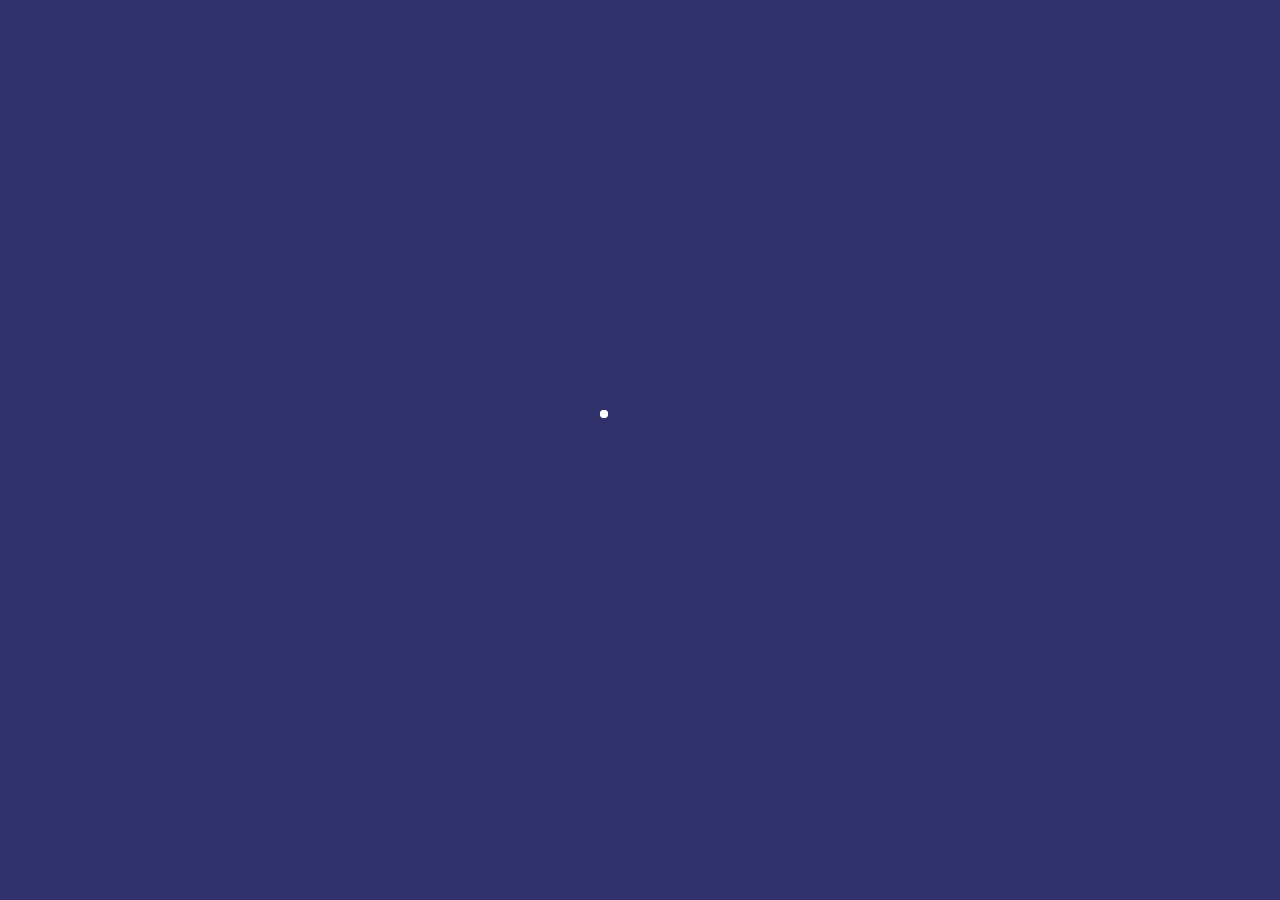
<file: index.html>
<!DOCTYPE html>
<html lang="en">
<head>
	<!-- Meta Tags -->
	<meta charset="UTF-8">
	<meta name="description" content="KM Online Works">
	<meta name="keywords" content="KM Online Works">
	<meta name="author" content="Kamran Mubarik">
	<meta name="viewport" content="width=device-width, initial-scale=1.0">
	<!-- CSS Links -->
	<link rel="stylesheet" href="https://pro.fontawesome.com/releases/v5.10.0/css/all.css" />
	<link rel="stylesheet" href="https://stackpath.bootstrapcdn.com/bootstrap/4.4.1/css/bootstrap.min.css">
	<link rel="stylesheet" href="css/style.css">

	<title>Home</title>
</head>
<body onload="preloader()">
	<div id="preloader">
		<div class="lds-ripple">
			<div></div>
			<div></div>
		</div>
	</div>
	<div class="container" id="wrapper">
		<div class="row">
			<div class="col-md-3" id="sidebar">
				<div class="logo">
					<img src="img/image2.png" alt="logo">
				</div>
				<ul class="nav flex-column">
					<li class="nav-item">						 
						<a class="nav-link active" href="index.html"><i class="fal fa-home-alt"></i> Home</a>
					</li>
					<li class="nav-item">						 
						<a class="nav-link" href="portfolio.html"><i class="fal fa-tasks"></i> Portfolio</a>
					</li>
					<li class="nav-item">
						<a class="nav-link" href="about.html"><i class="fal fa-info"></i> About</a>
					</li>
					<li class="nav-item">
						<a class="nav-link" href="contact.html"><i class="fal fa-address-card"></i> Contact</a>
					</li>
					<li class="nav-item">
						<a class="nav-link" href="download.html"><i class="fal fa-download"></i> Download</a>
					</li>
				</ul>
				<i class="far fa-ellipsis-v"></i>
				<div class="copyright">
					<p>&copy; 2021 | KM Online Works</p>
				</div>
			</div>
			<div class="col-md-9">
				<div id="main-area">
					<div class="header-section">
						<ul class="nav justify-content-center">
							<li class="nav-item">						 
								<a class="nav-link active" href="category.html">Category 1</a>
							</li>
							<li class="nav-item">
								<a class="nav-link" href="category.html">Category 2</a>
							</li>
							<li class="nav-item">
								<a class="nav-link" href="category.html">Category 3</a>
							</li>
							<li class="nav-item dropdown">
						        <a class="nav-link dropdown-toggle" href="#" id="navbarDropdown" role="button" data-toggle="dropdown" aria-haspopup="true" aria-expanded="false">
						        Dropdown
						        </a>
						        <div class="dropdown-menu" aria-labelledby="navbarDropdown">
						        	<a class="dropdown-item" href="#">Action</a>
						        	<a class="dropdown-item" href="#">Another action</a>
						        	<div class="dropdown-divider"></div>
						        	<a class="dropdown-item" href="#">Something else here</a>
						        </div>
						    </li>
						</ul>
						<div class="input-group col-md-6 offset-md-3 search-box">				        
					        <input type="text" class="form-control" id="search" placeholder="Search" required autocomplete="off">
					        <div class="input-group-prepend">
					        	<i class="fal fa-search" id="searchPrepend"></i>
					        </div>
					        <div class="invalid-tooltip">Please choose a unique and valid username.</div>
					    </div>
					</div> <!--Header Section End -->
					<div class="content-section">
						<div class="section-heading">
							<h2 class="display-4">Latest Videos <i class="fal fa-play small"></i></h2>
							<a href="videos.html"><i class="fal fa-list"></i> All</a>
						</div>						
						<div class="row">
							<div class="col-md-4">
								<div class="card" style="width: 100%;">
									<a href="single.html">
										<img class="card-img-top" src="img/background.jpg" alt="Card image cap">
									</a>
									<div class="card-body">
										<p class="card-text text-truncate">Some quick example text to build on the card title.</p>
								  	</div>
								</div>
							</div>
							<div class="col-md-4">
								<div class="card" style="width: 100%;">
									<a href="single.html">
										<img class="card-img-top" src="img/background.jpg" alt="Card image cap">
									</a>
									<div class="card-body">
										<p class="card-text text-truncate">Some quick example text to build on the card title.</p>
								  	</div>
								</div>
							</div>
							<div class="col-md-4">
								<div class="card" style="width: 100%;">
									<a href="single.html">
										<img class="card-img-top" src="img/background.jpg" alt="Card image cap">
									</a>
									<div class="card-body">
										<p class="card-text text-truncate">Some quick example text to build on the card title.</p>
								  	</div>
								</div>
							</div>
						</div>
					</div> <!-- Content Section End -->
					<div class="footer">
						<div class="row">													
							<div class="col-lg-4 col-md-12 order-lg-2"></div>
							<div class="col-lg-8 col-md-12 order-lg-1 social-links">
								<div class="social-links">
									<a href="https://kmonlineworks.blogspot.com">
										<i class="fas fa-globe"></i> Website
									</a>
									<a href="mailto:kmonlineworks@gmail.com">
										<i class="fal fa-envelope"></i> Email
									</a>
									<a href="https://web.facebook.com/kmonlineworks">
										<i class="fab fa-facebook"></i> Facebook
									</a>
								</div>								
							</div>	
						</div>
					</div>
				</div>
			</div>
		</div>
	</div>	

	<!-- JS Script Files -->
	<script src="https://ajax.googleapis.com/ajax/libs/jquery/3.5.1/jquery.min.js"></script>
	<script src="https://cdnjs.cloudflare.com/ajax/libs/popper.js/1.12.9/umd/popper.min.js" integrity="sha384-ApNbgh9B+Y1QKtv3Rn7W3mgPxhU9K/ScQsAP7hUibX39j7fakFPskvXusvfa0b4Q" crossorigin="anonymous"></script>
	<script src="https://stackpath.bootstrapcdn.com/bootstrap/4.4.1/js/bootstrap.min.js" integrity="sha384-wfSDF2E50Y2D1uUdj0O3uMBJnjuUD4Ih7YwaYd1iqfktj0Uod8GCExl3Og8ifwB6" crossorigin="anonymous"></script>
	<script type="text/javascript" src="js/custom-function.js"></script>
</body>
</html>
</file>
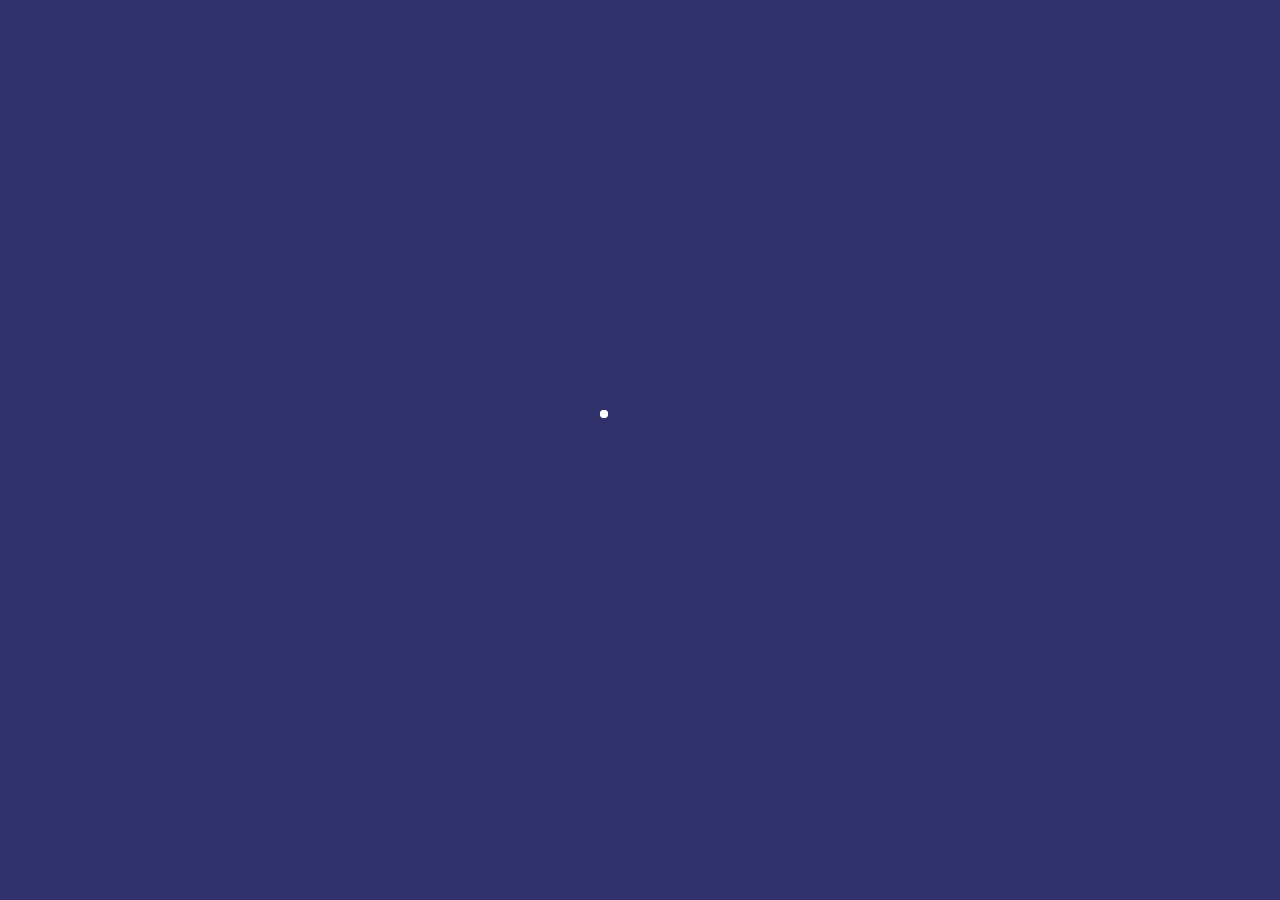
<file: about.html>
<!DOCTYPE html>
<html lang="en">
<head>
	<!-- Meta Tags -->
	<meta charset="UTF-8">
	<meta name="description" content="KM Online Works">
	<meta name="keywords" content="KM Online Works">
	<meta name="author" content="Kamran Mubarik">
	<meta name="viewport" content="width=device-width, initial-scale=1.0">
	<!-- CSS Links -->
	<link rel="stylesheet" href="https://pro.fontawesome.com/releases/v5.10.0/css/all.css" />
	<link rel="stylesheet" href="https://stackpath.bootstrapcdn.com/bootstrap/4.4.1/css/bootstrap.min.css">
	<link rel="stylesheet" href="css/style.css">

	<title>About</title>
</head>
<body onload="preloader()">
	<div id="preloader">
		<div class="lds-ripple">
			<div></div>
			<div></div>
		</div>
	</div>
	<div class="container" id="wrapper">
		<div class="row">
			<div class="col-md-3" id="sidebar">
				<div class="logo">
					<img src="img/image2.png" alt="logo">
				</div>
				<ul class="nav flex-column">
					<li class="nav-item">						 
						<a class="nav-link" href="index.html"><i class="fal fa-home-alt"></i> Home</a>
					</li>
					<li class="nav-item">						 
						<a class="nav-link" href="portfolio.html"><i class="fal fa-tasks"></i> Portfolio</a>
					</li>
					<li class="nav-item">
						<a class="nav-link active" href="about.html"><i class="fal fa-info"></i> About</a>
					</li>
					<li class="nav-item">
						<a class="nav-link" href="contact.html"><i class="fal fa-address-card"></i> Contact</a>
					</li>
					<li class="nav-item">
						<a class="nav-link" href="download.html"><i class="fal fa-download"></i> Download</a>
					</li>
				</ul>
				<i class="far fa-ellipsis-v"></i>
				<div class="copyright">
					<p>&copy; 2021 | KM Online Works</p>
				</div>
			</div>
			<div class="col-md-9">
				<div id="main-area">
					<div class="header-section">
						<ul class="nav justify-content-center">
							<li class="nav-item">						 
								<a class="nav-link active" href="category.html">Category 1</a>
							</li>
							<li class="nav-item">
								<a class="nav-link" href="category.html">Category 2</a>
							</li>
							<li class="nav-item">
								<a class="nav-link" href="category.html">Category 3</a>
							</li>
							<li class="nav-item dropdown">
						        <a class="nav-link dropdown-toggle" href="#" id="navbarDropdown" role="button" data-toggle="dropdown" aria-haspopup="true" aria-expanded="false">
						        Dropdown
						        </a>
						        <div class="dropdown-menu" aria-labelledby="navbarDropdown">
						        	<a class="dropdown-item" href="#">Action</a>
						        	<a class="dropdown-item" href="#">Another action</a>
						        	<div class="dropdown-divider"></div>
						        	<a class="dropdown-item" href="#">Something else here</a>
						        </div>
						    </li>
						</ul>
					</div> <!--Header Section End -->
					<div class="content-section about">						
						<div class="row">
							<div class="col-lg-10 col-md-12 offset-lg-1">
								<div class="card">
								  <div class="card-body">
								    <h5 class="card-title">Introduction</h5>
								    <p class="card-text">
								    	Chữ =))
								    </p>
								    <p>	
								    	Lorem ipsum, dolor sit amet consectetur adipisicing, elit. Totam, eveniet nostrum deserunt reprehenderit in voluptates accusamus, obcaecati quam, expedita, odio sequi laborum dolores officia consequatur!
								    </p>
								    <p>	
								    	Lorem ipsum dolor sit amet consectetur adipisicing elit. Dolor, eligendi eius perferendis sit. Eum, hic.
								    </p>
								    <p>	
								    	Lorem ipsum dolor sit amet, consectetur adipisicing, elit. Temporibus, necessitatibus recusandae et, doloremque architecto dolorum vitae laborum cupiditate atque commodi.
								    </p>
								  </div>
								</div>
							</div>					
						</div>
					</div> <!-- Content Section End -->
					<div class="footer">
						<div class="row">													
							<div class="col-lg-4 col-md-12 order-lg-2"></div>
							<div class="col-lg-8 col-md-12 order-lg-1 social-links">
								<div class="social-links">
									<a href="https://kmonlineworks.blogspot.com">
										<i class="fas fa-globe"></i> Website
									</a>
									<a href="mailto:kmonlineworks@gmail.com">
										<i class="fal fa-envelope"></i> Email
									</a>
									<a href="https://web.facebook.com/kmonlineworks">
										<i class="fab fa-facebook"></i> Facebook
									</a>
								</div>								
							</div>	
						</div>
					</div>
				</div>
			</div>
		</div>
	</div>

	<!-- JS Script Files -->
	<script src="https://ajax.googleapis.com/ajax/libs/jquery/3.5.1/jquery.min.js"></script>
	<script src="https://cdnjs.cloudflare.com/ajax/libs/popper.js/1.12.9/umd/popper.min.js" integrity="sha384-ApNbgh9B+Y1QKtv3Rn7W3mgPxhU9K/ScQsAP7hUibX39j7fakFPskvXusvfa0b4Q" crossorigin="anonymous"></script>
	<script src="https://stackpath.bootstrapcdn.com/bootstrap/4.4.1/js/bootstrap.min.js" integrity="sha384-wfSDF2E50Y2D1uUdj0O3uMBJnjuUD4Ih7YwaYd1iqfktj0Uod8GCExl3Og8ifwB6" crossorigin="anonymous"></script>
	<script type="text/javascript" src="js/custom-function.js"></script>
</body>
</html>
</file>
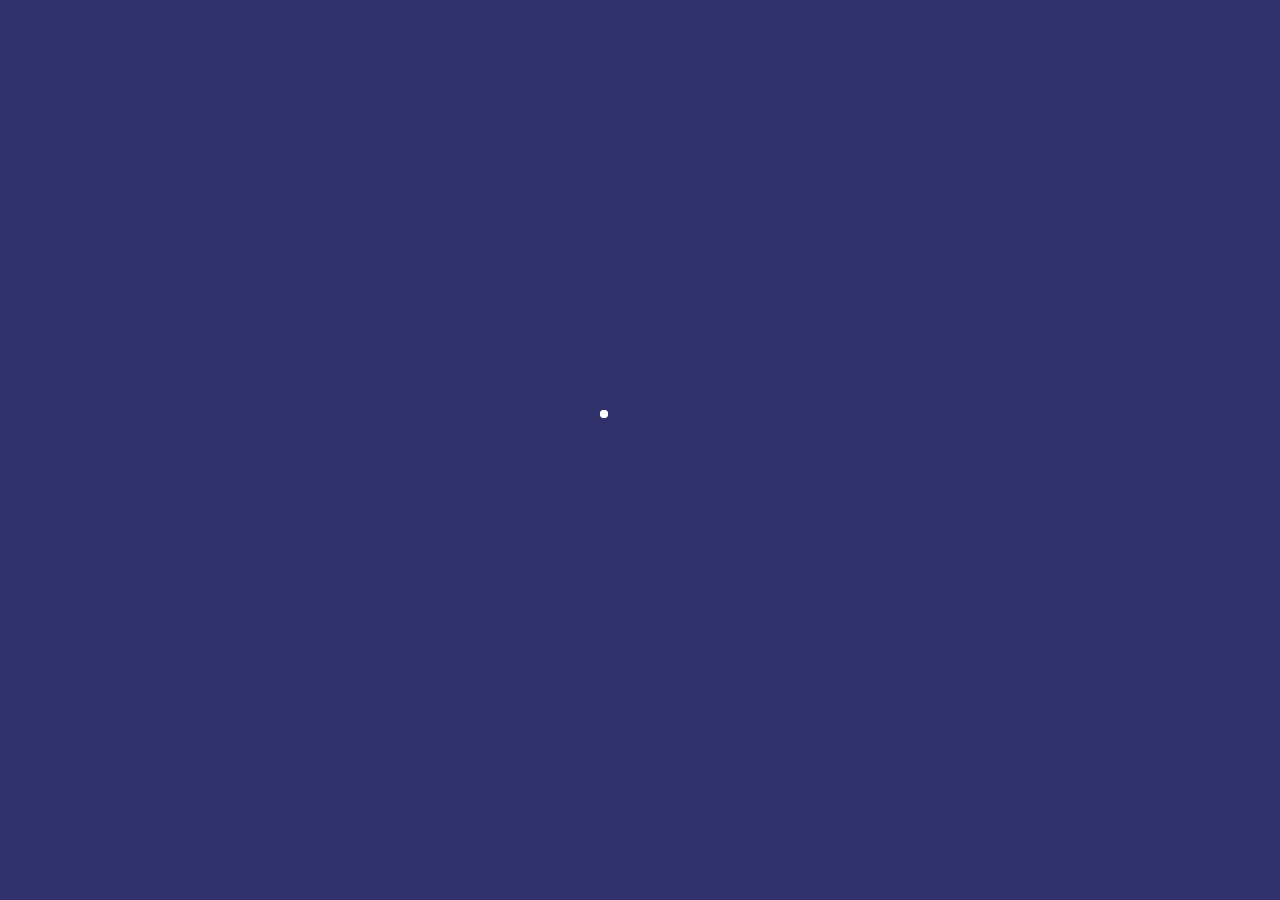
<file: all-works.html>
<!DOCTYPE html>
<html lang="en">
<head>
	<!-- Meta Tags -->
	<meta charset="UTF-8">
	<meta name="description" content="KM Online Works">
	<meta name="keywords" content="KM Online Works">
	<meta name="author" content="Kamran Mubarik">
	<meta name="viewport" content="width=device-width, initial-scale=1.0">
	<!-- CSS Links -->
	<link rel="stylesheet" href="https://pro.fontawesome.com/releases/v5.10.0/css/all.css" />
	<link rel="stylesheet" href="https://stackpath.bootstrapcdn.com/bootstrap/4.4.1/css/bootstrap.min.css">
	<link rel="stylesheet" href="css/style.css">

	<title>Category</title>
</head>
<body onload="preloader()">
	<div id="preloader">
		<div class="lds-ripple">
			<div></div>
			<div></div>
		</div>
	</div>
	<div class="container" id="wrapper">
		<div class="row">
			<div class="col-md-3" id="sidebar">
				<div class="logo">
					<img src="img/image2.png" alt="logo">
				</div>
				<ul class="nav flex-column">
					<li class="nav-item">						 
						<a class="nav-link" href="index.html"><i class="fal fa-home-alt"></i> Home</a>
					</li>
					<li class="nav-item">						 
						<a class="nav-link" href="portfolio.html"><i class="fal fa-tasks"></i> Portfolio</a>
					</li>
					<li class="nav-item">
						<a class="nav-link" href="about.html"><i class="fal fa-info"></i> About</a>
					</li>
					<li class="nav-item">
						<a class="nav-link" href="contact.html"><i class="fal fa-address-card"></i> Contact</a>
					</li>
					<li class="nav-item">
						<a class="nav-link" href="download.html"><i class="fal fa-download"></i> Download</a>
					</li>
				</ul>
				<i class="far fa-ellipsis-v"></i>
				<div class="copyright">
					<p>&copy; 2021 | KM Online Works</p>
				</div>
			</div>
			<div class="col-md-9">
				<div id="main-area">
					<div class="header-section category row">
						<ul class="nav justify-content-center col-lg-9 col-md-12 order-lg-2">
							<li class="nav-item">						 
								<a class="nav-link active" href="category.html">Category 1</a>
							</li>
							<li class="nav-item">
								<a class="nav-link" href="category.html">Category 2</a>
							</li>
							<li class="nav-item">
								<a class="nav-link" href="category.html">Category 3</a>
							</li>
							<li class="nav-item dropdown">
						        <a class="nav-link dropdown-toggle" href="#" id="navbarDropdown" role="button" data-toggle="dropdown" aria-haspopup="true" aria-expanded="false">
						        Dropdown
						        </a>
						        <div class="dropdown-menu" aria-labelledby="navbarDropdown">
						        	<a class="dropdown-item" href="#">Action</a>
						        	<a class="dropdown-item" href="#">Another action</a>
						        	<div class="dropdown-divider"></div>
						        	<a class="dropdown-item" href="#">Something else here</a>
						        </div>
						    </li>
						</ul>
						<div class="category-heading col-lg-3 col-md-12 order-lg-1">
							<h2 class="display-4">All Works <i class="fal fa-tasks small"></i></h2>
						</div>
					</div> <!--Header Section End -->
					<div class="content-section">												
						<div class="row">
							<div class="col-md-4">
								<div class="card" style="width: 100%;">
									<img class="card-img-top" src="img/background.jpg" alt="Card image cap">
									<div class="card-body">
										<p class="card-text text-truncate">Some quick example text to build on the card title.</p>
								  	</div>
								</div>
							</div>
							<div class="col-md-4">
								<div class="card" style="width: 100%;">
									<img class="card-img-top" src="img/background.jpg" alt="Card image cap">
									<div class="card-body">
										<p class="card-text text-truncate">Some quick example text to build on the card title.</p>
								  	</div>
								</div>
							</div>
							<div class="col-md-4">
								<div class="card" style="width: 100%;">
									<img class="card-img-top" src="img/background.jpg" alt="Card image cap">
									<div class="card-body">
										<p class="card-text text-truncate">Some quick example text to build on the card title.</p>
								  	</div>
								</div>
							</div>
							<div class="col-md-4">
								<div class="card" style="width: 100%;">
									<img class="card-img-top" src="img/background.jpg" alt="Card image cap">
									<div class="card-body">
										<p class="card-text text-truncate">Some quick example text to build on the card title.</p>
								  	</div>
								</div>
							</div>
							<div class="col-md-4">
								<div class="card" style="width: 100%;">
									<img class="card-img-top" src="img/background.jpg" alt="Card image cap">
									<div class="card-body">
										<p class="card-text text-truncate">Some quick example text to build on the card title.</p>
								  	</div>
								</div>
							</div>
							<div class="col-md-4">
								<div class="card" style="width: 100%;">
									<img class="card-img-top" src="img/background.jpg" alt="Card image cap">
									<div class="card-body">
										<p class="card-text text-truncate">Some quick example text to build on the card title.</p>
								  	</div>
								</div>
							</div>
						</div>
					</div> <!-- Content Section End -->
					<div class="footer">
						<div class="row">													
							<div class="col-lg-4 col-md-12 order-lg-2">
								<div class="pagination">
									<ul>
										<li><a href="">Prev</a></li>
										<li><a class="active" href="">1</a></li>
										<li><a href="">2</a></li>
										<li><a href="">Next</a></li>
									</ul>
								</div>
							</div>
							<div class="col-lg-8 col-md-12 order-lg-1 social-links">
								<div class="social-links">
									<a href="https://kmonlineworks.blogspot.com">
										<i class="fas fa-globe"></i> Website
									</a>
									<a href="mailto:kmonlineworks@gmail.com">
										<i class="fal fa-envelope"></i> Email
									</a>
									<a href="https://web.facebook.com/kmonlineworks">
										<i class="fab fa-facebook"></i> Facebook
									</a>
								</div>								
							</div>
						</div>
					</div>
				</div>
			</div>
		</div>
	</div>

	<!-- JS Script Files -->
	<script src="https://ajax.googleapis.com/ajax/libs/jquery/3.5.1/jquery.min.js"></script>
	<script src="https://cdnjs.cloudflare.com/ajax/libs/popper.js/1.12.9/umd/popper.min.js" integrity="sha384-ApNbgh9B+Y1QKtv3Rn7W3mgPxhU9K/ScQsAP7hUibX39j7fakFPskvXusvfa0b4Q" crossorigin="anonymous"></script>
	<script src="https://stackpath.bootstrapcdn.com/bootstrap/4.4.1/js/bootstrap.min.js" integrity="sha384-wfSDF2E50Y2D1uUdj0O3uMBJnjuUD4Ih7YwaYd1iqfktj0Uod8GCExl3Og8ifwB6" crossorigin="anonymous"></script>
	<script type="text/javascript" src="js/custom-function.js"></script>
</body>
</html>
</file>
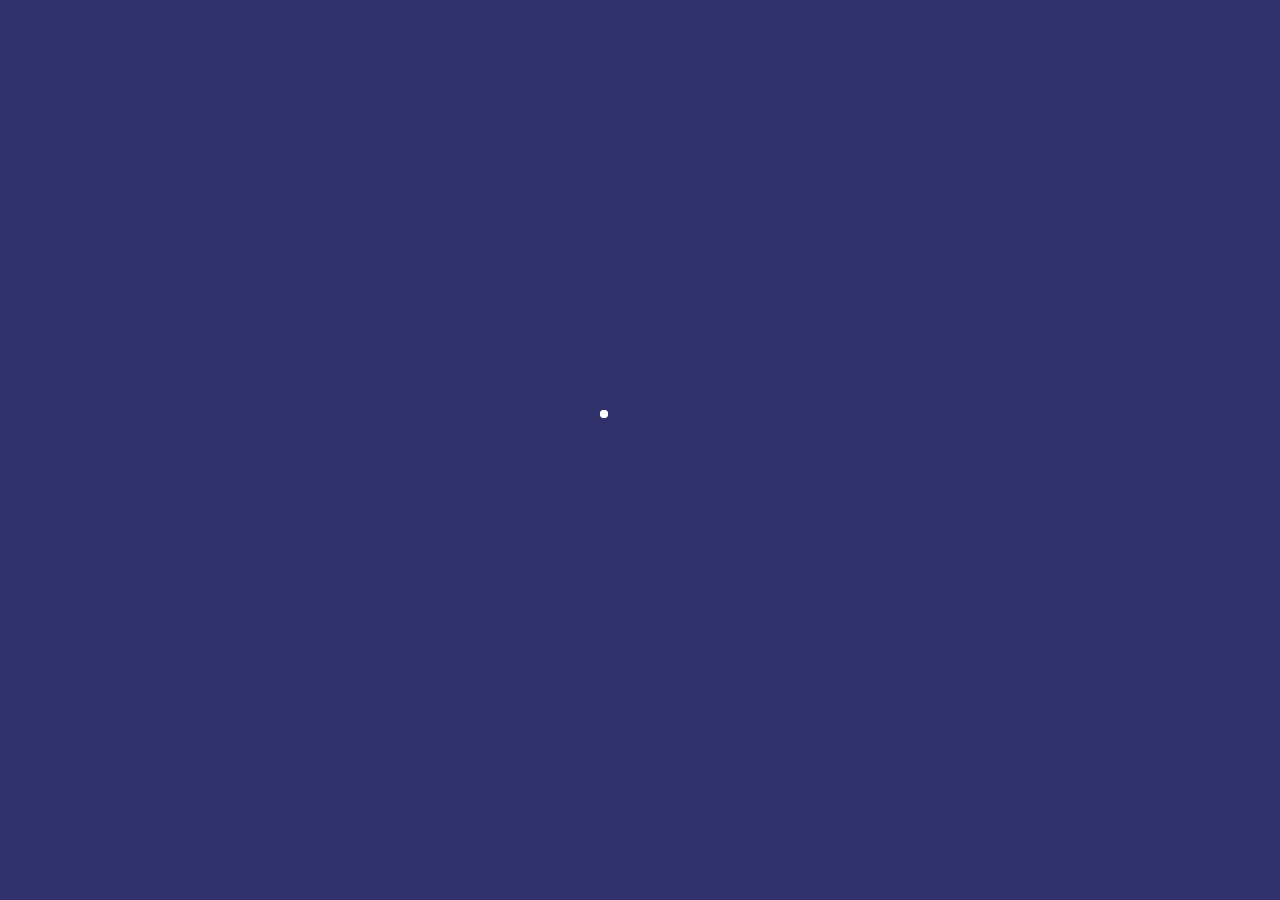
<file: category.html>
<!DOCTYPE html>
<html lang="en">
<head>
	<!-- Meta Tags -->
	<meta charset="UTF-8">
	<meta name="description" content="KM Tutorial, Free Online Tutorial">
	<meta name="keywords" content="HTML, CSS, JavaScript, PHP, MYSQL, Bootstrap">
	<meta name="author" content="Kamran Mubarik">
	<meta name="viewport" content="width=device-width, initial-scale=1.0">
	<!-- CSS Links -->
	<link rel="stylesheet" href="https://pro.fontawesome.com/releases/v5.10.0/css/all.css" />
	<link rel="stylesheet" href="https://stackpath.bootstrapcdn.com/bootstrap/4.4.1/css/bootstrap.min.css">
	<link rel="stylesheet" href="css/style.css">

	<title>Category</title>
</head>
<body onload="preloader()">
	<div id="preloader">
		<div class="lds-ripple">
			<div></div>
			<div></div>
		</div>
	</div>
	<div class="container" id="wrapper">
		<div class="row">
			<div class="col-md-3" id="sidebar">
				<div class="logo">
					<img src="img/image2.png" alt="logo">
				</div>
				<ul class="nav flex-column">
					<li class="nav-item">						 
						<a class="nav-link active" href="index.html"><i class="fal fa-home-alt"></i> Home</a>
					</li>
					<li class="nav-item">						 
						<a class="nav-link" href="portfolio.html"><i class="fal fa-tasks"></i> Portfolio</a>
					</li>
					<li class="nav-item">
						<a class="nav-link" href="about.html"><i class="fal fa-info"></i> About</a>
					</li>
					<li class="nav-item">
						<a class="nav-link" href="contact.html"><i class="fal fa-address-card"></i> Contact</a>
					</li>
					<li class="nav-item">
						<a class="nav-link" href="download.html"><i class="fal fa-download"></i> Download</a>
					</li>
				</ul>
				<i class="far fa-ellipsis-v"></i>
				<div class="copyright">
					<p>&copy; 2021 | KM Online Works</p>
				</div>
			</div>
			<div class="col-md-9">
				<div id="main-area">
					<div class="header-section category row">						
						<ul class="nav justify-content-center col-lg-9 col-md-12 order-lg-2">
							<li class="nav-item">						 
								<a class="nav-link active" href="category.html">Category 1</a>
							</li>
							<li class="nav-item">
								<a class="nav-link" href="category.html">Category 2</a>
							</li>
							<li class="nav-item">
								<a class="nav-link" href="category.html">Category 3</a>
							</li>
							<li class="nav-item dropdown">
						        <a class="nav-link dropdown-toggle" href="#" id="navbarDropdown" role="button" data-toggle="dropdown" aria-haspopup="true" aria-expanded="false">
						        Dropdown
						        </a>
						        <div class="dropdown-menu" aria-labelledby="navbarDropdown">
						        	<a class="dropdown-item" href="#">Action</a>
						        	<a class="dropdown-item" href="#">Another action</a>
						        	<div class="dropdown-divider"></div>
						        	<a class="dropdown-item" href="#">Something else here</a>
						        </div>
						    </li>
						</ul>
						<div class="category-heading col-lg-3 col-md-12 order-lg-1">
							<h2 class="display-4">Category <i class="fal fa-tag small"></i></h2>
						</div>
					</div> <!--Header Section End -->
					<div class="content-section">												
						<div class="row">
							<div class="col-md-4">
								<div class="card" style="width: 100%;">
									<img class="card-img-top" src="img/background.jpg" alt="Card image cap">
									<div class="card-body">
										<p class="card-text text-truncate">Some quick example text to build on the card title.</p>
								  	</div>
								</div>
							</div>
							<div class="col-md-4">
								<div class="card" style="width: 100%;">
									<img class="card-img-top" src="img/background.jpg" alt="Card image cap">
									<div class="card-body">
										<p class="card-text text-truncate">Some quick example text to build on the card title.</p>
								  	</div>
								</div>
							</div>
							<div class="col-md-4">
								<div class="card" style="width: 100%;">
									<img class="card-img-top" src="img/background.jpg" alt="Card image cap">
									<div class="card-body">
										<p class="card-text text-truncate">Some quick example text to build on the card title.</p>
								  	</div>
								</div>
							</div>
							<div class="col-md-4">
								<div class="card" style="width: 100%;">
									<img class="card-img-top" src="img/background.jpg" alt="Card image cap">
									<div class="card-body">
										<p class="card-text text-truncate">Some quick example text to build on the card title.</p>
								  	</div>
								</div>
							</div>
							<div class="col-md-4">
								<div class="card" style="width: 100%;">
									<img class="card-img-top" src="img/background.jpg" alt="Card image cap">
									<div class="card-body">
										<p class="card-text text-truncate">Some quick example text to build on the card title.</p>
								  	</div>
								</div>
							</div>
							<div class="col-md-4">
								<div class="card" style="width: 100%;">
									<img class="card-img-top" src="img/background.jpg" alt="Card image cap">
									<div class="card-body">
										<p class="card-text text-truncate">Some quick example text to build on the card title.</p>
								  	</div>
								</div>
							</div>
						</div>
					</div> <!-- Content Section End -->
					<div class="footer">
						<div class="row">													
							<div class="col-lg-4 col-md-12 order-lg-2">
								<div class="pagination">
									<ul>
										<li><a href="">Prev</a></li>
										<li><a class="active" href="">1</a></li>
										<li><a href="">2</a></li>
										<li><a href="">Next</a></li>
									</ul>
								</div>
							</div>
							<div class="col-lg-8 col-md-12 order-lg-1 social-links">
								<div class="social-links">
									<a href="https://kmonlineworks.blogspot.com">
										<i class="fas fa-globe"></i> Website
									</a>
									<a href="mailto:kmonlineworks@gmail.com">
										<i class="fal fa-envelope"></i> Email
									</a>
									<a href="https://web.facebook.com/kmonlineworks">
										<i class="fab fa-facebook"></i> Facebook
									</a>
								</div>								
							</div>
						</div>
					</div>
				</div>
			</div>
		</div>
	</div>

	<!-- JS Script Files -->
	<script src="https://ajax.googleapis.com/ajax/libs/jquery/3.5.1/jquery.min.js"></script>
	<script src="https://cdnjs.cloudflare.com/ajax/libs/popper.js/1.12.9/umd/popper.min.js" integrity="sha384-ApNbgh9B+Y1QKtv3Rn7W3mgPxhU9K/ScQsAP7hUibX39j7fakFPskvXusvfa0b4Q" crossorigin="anonymous"></script>
	<script src="https://stackpath.bootstrapcdn.com/bootstrap/4.4.1/js/bootstrap.min.js" integrity="sha384-wfSDF2E50Y2D1uUdj0O3uMBJnjuUD4Ih7YwaYd1iqfktj0Uod8GCExl3Og8ifwB6" crossorigin="anonymous"></script>
	<script type="text/javascript" src="js/custom-function.js"></script>
</body>
</html>
</file>
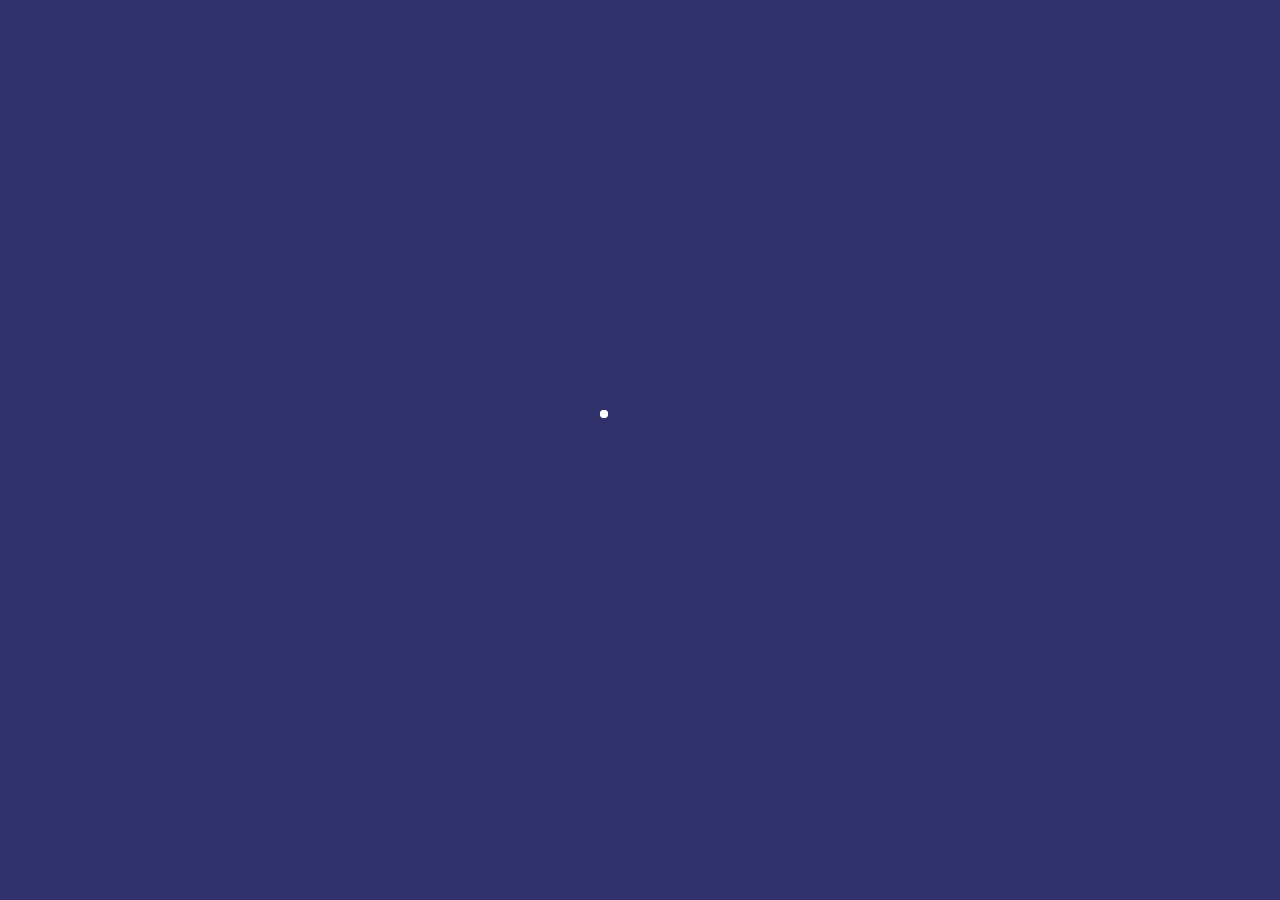
<file: download.html>
<!DOCTYPE html>
<html lang="en">
<head>
	<!-- Meta Tags -->
	<meta charset="UTF-8">
	<meta name="description" content="KM Online Works">
	<meta name="keywords" content="KM Online Works">
	<meta name="author" content="Kamran Mubarik">
	<meta name="viewport" content="width=device-width, initial-scale=1.0">
	<!-- CSS Links -->
	<link rel="stylesheet" href="https://pro.fontawesome.com/releases/v5.10.0/css/all.css" />
	<link rel="stylesheet" href="https://stackpath.bootstrapcdn.com/bootstrap/4.4.1/css/bootstrap.min.css">
	<link rel="stylesheet" href="css/style.css">

	<title>Download</title>
</head>
<body onload="preloader()">
	<div id="preloader">
		<div class="lds-ripple">
			<div></div>
			<div></div>
		</div>
	</div>
	<div class="container" id="wrapper">
		<div class="row">
			<div class="col-md-3" id="sidebar">
				<div class="logo">
					<img src="img/image2.png" alt="logo">
				</div>
				<ul class="nav flex-column">
					<li class="nav-item">						 
						<a class="nav-link" href="index.html"><i class="fal fa-home-alt"></i> Home</a>
					</li>
					<li class="nav-item">						 
						<a class="nav-link" href="portfolio.html"><i class="fal fa-tasks"></i> Portfolio</a>
					</li>
					<li class="nav-item">
						<a class="nav-link" href="about.html"><i class="fal fa-info"></i> About</a>
					</li>
					<li class="nav-item">
						<a class="nav-link" href="contact.html"><i class="fal fa-address-card"></i> Contact</a>
					</li>
					<li class="nav-item">
						<a class="nav-link active" href="download.html"><i class="fal fa-download"></i> Download</a>
					</li>
				</ul>
				<i class="far fa-ellipsis-v"></i>
				<div class="copyright">
					<p>&copy; 2021 | KM Online Works</p>
				</div>
			</div>
			<div class="col-md-9">
				<div id="main-area">
					<div class="header-section category row">
						<ul class="nav justify-content-center col-lg-9 col-md-12 order-lg-2">
							<li class="nav-item">						 
								<a class="nav-link active" href="category.html">Category 1</a>
							</li>
							<li class="nav-item">
								<a class="nav-link" href="category.html">Category 2</a>
							</li>
							<li class="nav-item">
								<a class="nav-link" href="category.html">Category 3</a>
							</li>
							<li class="nav-item dropdown">
						        <a class="nav-link dropdown-toggle" href="#" id="navbarDropdown" role="button" data-toggle="dropdown" aria-haspopup="true" aria-expanded="false">
						        Dropdown
						        </a>
						        <div class="dropdown-menu" aria-labelledby="navbarDropdown">
						        	<a class="dropdown-item" href="#">Action</a>
						        	<a class="dropdown-item" href="#">Another action</a>
						        	<div class="dropdown-divider"></div>
						        	<a class="dropdown-item" href="#">Something else here</a>
						        </div>
						    </li>
						</ul>
						<div class="category-heading col-lg-3 col-md-12 order-lg-1">
							<h2 class="display-4">Downloads <i class="fal fa-download small"></i></h2>
						</div>
					</div> <!--Header Section End -->
					<div class="content-section">												
						<div class="row">
							<div class="col-md-4">
								<div class="card" style="width: 100%;">
									<img class="card-img-top" src="img/background.jpg" alt="Card image cap">
									<div class="card-body">
										<p class="card-text text-truncate">Some quick example text to build on the card title.</p>
								  	</div>
								</div>
							</div>
							<div class="col-md-4">
								<div class="card" style="width: 100%;">
									<img class="card-img-top" src="img/background.jpg" alt="Card image cap">
									<div class="card-body">
										<p class="card-text text-truncate">Some quick example text to build on the card title.</p>
								  	</div>
								</div>
							</div>
							<div class="col-md-4">
								<div class="card" style="width: 100%;">
									<img class="card-img-top" src="img/background.jpg" alt="Card image cap">
									<div class="card-body">
										<p class="card-text text-truncate">Some quick example text to build on the card title.</p>
								  	</div>
								</div>
							</div>
							<div class="col-md-4">
								<div class="card" style="width: 100%;">
									<img class="card-img-top" src="img/background.jpg" alt="Card image cap">
									<div class="card-body">
										<p class="card-text text-truncate">Some quick example text to build on the card title.</p>
								  	</div>
								</div>
							</div>
							<div class="col-md-4">
								<div class="card" style="width: 100%;">
									<img class="card-img-top" src="img/background.jpg" alt="Card image cap">
									<div class="card-body">
										<p class="card-text text-truncate">Some quick example text to build on the card title.</p>
								  	</div>
								</div>
							</div>
							<div class="col-md-4">
								<div class="card" style="width: 100%;">
									<img class="card-img-top" src="img/background.jpg" alt="Card image cap">
									<div class="card-body">
										<p class="card-text text-truncate">Some quick example text to build on the card title.</p>
								  	</div>
								</div>
							</div>
						</div>
					</div> <!-- Content Section End -->
					<div class="footer">
						<div class="row">													
							<div class="col-lg-4 col-md-12 order-lg-2">
								<div class="pagination">
									<ul>
										<li><a href="">Prev</a></li>
										<li><a class="active" href="">1</a></li>
										<li><a href="">2</a></li>
										<li><a href="">Next</a></li>
									</ul>
								</div>
							</div>
							<div class="col-lg-8 col-md-12 order-lg-1 social-links">
								<div class="social-links">
									<a href="https://kmonlineworks.blogspot.com">
										<i class="fas fa-globe"></i> Website
									</a>
									<a href="mailto:kmonlineworks@gmail.com">
										<i class="fal fa-envelope"></i> Email
									</a>
									<a href="https://web.facebook.com/kmonlineworks">
										<i class="fab fa-facebook"></i> Facebook
									</a>
								</div>								
							</div>
						</div>
					</div>
				</div>
			</div>
		</div>
	</div>

	<!-- JS Script Files -->
	<script src="https://ajax.googleapis.com/ajax/libs/jquery/3.5.1/jquery.min.js"></script>
	<script src="https://cdnjs.cloudflare.com/ajax/libs/popper.js/1.12.9/umd/popper.min.js" integrity="sha384-ApNbgh9B+Y1QKtv3Rn7W3mgPxhU9K/ScQsAP7hUibX39j7fakFPskvXusvfa0b4Q" crossorigin="anonymous"></script>
	<script src="https://stackpath.bootstrapcdn.com/bootstrap/4.4.1/js/bootstrap.min.js" integrity="sha384-wfSDF2E50Y2D1uUdj0O3uMBJnjuUD4Ih7YwaYd1iqfktj0Uod8GCExl3Og8ifwB6" crossorigin="anonymous"></script>
	<script type="text/javascript" src="js/custom-function.js"></script>
</body>
</html>
</file>
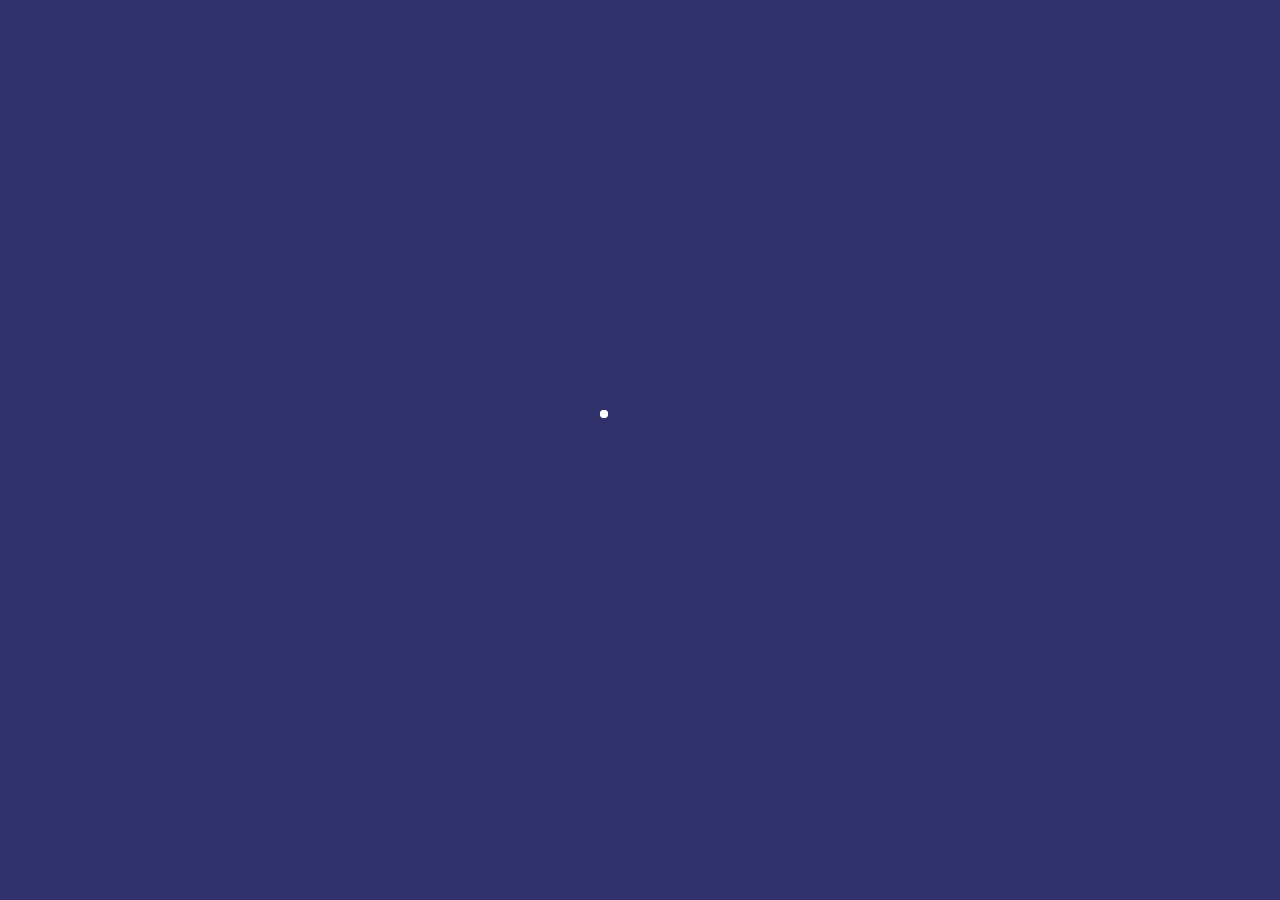
<file: portfolio.html>
<!DOCTYPE html>
<html lang="en">
<head>
	<!-- Meta Tags -->
	<meta charset="UTF-8">
	<meta name="description" content="KM Online Works">
	<meta name="keywords" content="KM Online Works">
	<meta name="author" content="Kamran Mubarik">
	<meta name="viewport" content="width=device-width, initial-scale=1.0">
	<!-- CSS Links -->
	<link rel="stylesheet" href="https://pro.fontawesome.com/releases/v5.10.0/css/all.css" />
	<link rel="stylesheet" href="https://stackpath.bootstrapcdn.com/bootstrap/4.4.1/css/bootstrap.min.css">
	<link rel="stylesheet" href="css/style.css">

	<title>Portfolio</title>
</head>
<body onload="preloader()">
	<div id="preloader">
		<div class="lds-ripple">
			<div></div>
			<div></div>
		</div>
	</div>
	<div class="container" id="wrapper">
		<div class="row">
			<div class="col-md-3" id="sidebar">
				<div class="logo">
					<img src="img/image2.png" alt="logo">
				</div>
				<ul class="nav flex-column">
					<li class="nav-item">						 
						<a class="nav-link" href="index.html"><i class="fal fa-home-alt"></i> Home</a>
					</li>
					<li class="nav-item">						 
						<a class="nav-link active" href="portfolio.html"><i class="fal fa-tasks"></i> Portfolio</a>
					</li>
					<li class="nav-item">
						<a class="nav-link" href="about.html"><i class="fal fa-info"></i> About</a>
					</li>
					<li class="nav-item">
						<a class="nav-link" href="contact.html"><i class="fal fa-address-card"></i> Contact</a>
					</li>
					<li class="nav-item">
						<a class="nav-link" href="download.html"><i class="fal fa-download"></i> Download</a>
					</li>
				</ul>
				<i class="far fa-ellipsis-v"></i>
				<div class="copyright">
					<p>&copy; 2021 | KM Online Works</p>
				</div>
			</div>
			<div class="col-md-9">
				<div id="main-area">
					<div class="header-section">
						<ul class="nav justify-content-center">
							<li class="nav-item">						 
								<a class="nav-link active" href="category.html">Category 1</a>
							</li>
							<li class="nav-item">
								<a class="nav-link" href="category.html">Category 2</a>
							</li>
							<li class="nav-item">
								<a class="nav-link" href="category.html">Category 3</a>
							</li>
							<li class="nav-item dropdown">
						        <a class="nav-link dropdown-toggle" href="#" id="navbarDropdown" role="button" data-toggle="dropdown" aria-haspopup="true" aria-expanded="false">
						        Dropdown
						        </a>
						        <div class="dropdown-menu" aria-labelledby="navbarDropdown">
						        	<a class="dropdown-item" href="#">Action</a>
						        	<a class="dropdown-item" href="#">Another action</a>
						        	<div class="dropdown-divider"></div>
						        	<a class="dropdown-item" href="#">Something else here</a>
						        </div>
						    </li>
						</ul>
						<div class="input-group col-md-6 offset-md-3 search-box">				        
					        <input type="text" class="form-control" id="search" placeholder="Search" required autocomplete="off">
					        <div class="input-group-prepend">
					        	<i class="fal fa-search" id="searchPrepend"></i>
					        </div>
					        <div class="invalid-tooltip">Please search for portfolio, download, tutorials.</div>
					    </div>
					</div> <!--Header Section End -->
					<div class="content-section">
						<div class="section-heading">
							<h2 class="display-4">Portfolio <i class="fal fa-tasks small"></i></h2>
							<a href="all-works.html"><i class="fal fa-list"></i> All Works</a>
						</div>						
						<div id="carouselExampleCaptions" class="carousel slide" data-ride="carousel">
							<ol class="carousel-indicators">
						    	<li data-target="#carouselExampleCaptions" data-slide-to="0" class="active"></li>
						    	<li data-target="#carouselExampleCaptions" data-slide-to="1"></li>
						    	<li data-target="#carouselExampleCaptions" data-slide-to="2"></li>
							</ol>
						  	<div class="carousel-inner">
							    <div class="carousel-item active">
							    	<div class="row">
								    	<div class="col-md-4">
											<div class="card" style="width: 100%;">
												<a href="single.html">
													<img class="card-img-top d-block w-100" src="img/background.jpg" alt="Card image cap">
												</a>
												<div class="card-body ">
													<h5 class="card-text text-truncate">
														Slider Title Here 1
													</h5>
											  	</div>
											</div>
										</div>
										<div class="col-md-4">
											<div class="card" style="width: 100%;">
												<a href="single.html">
													<img class="card-img-top d-block w-100" src="img/background.jpg" alt="Card image cap">
												</a>
												<div class="card-body ">
													<h5 class="card-text text-truncate">
														Slider Title Here 1
													</h5>
											  	</div>
											</div>
										</div>
										<div class="col-md-4">
											<div class="card" style="width: 100%;">
												<a href="single.html">
													<img class="card-img-top d-block w-100" src="img/background.jpg" alt="Card image cap">
												</a>
												<div class="card-body ">
													<h5 class="card-text text-truncate">
														Slider Title Here 1
													</h5>
											  	</div>
											</div>
										</div>									
									</div>
							    </div>
							    <div class="carousel-item">
							    	<div class="row">
								    	<div class="col-md-4">
											<div class="card" style="width: 100%;">
												<a href="single.html">
													<img class="card-img-top d-block w-100" src="img/background.jpg" alt="Card image cap">
												</a>
												<div class="card-body ">
													<h5 class="card-text text-truncate">
														Slider Title Here 2
													</h5>
											  	</div>
											</div>
										</div>
										<div class="col-md-4">
											<div class="card" style="width: 100%;">
												<a href="single.html">
													<img class="card-img-top d-block w-100" src="img/background.jpg" alt="Card image cap">
												</a>
												<div class="card-body ">
													<h5 class="card-text text-truncate">
														Slider Title Here 2
													</h5>
											  	</div>
											</div>
										</div>
										<div class="col-md-4">
											<div class="card" style="width: 100%;">
												<a href="single.html">
													<img class="card-img-top d-block w-100" src="img/background.jpg" alt="Card image cap">
												</a>
												<div class="card-body ">
													<h5 class="card-text text-truncate">
														Slider Title Here 2
													</h5>
											  	</div>
											</div>
										</div>									
									</div>
							    </div>
						  	</div>
						  <a class="carousel-control-prev" href="#carouselExampleCaptions" role="button" data-slide="prev">
						    <span class="carousel-control-prev-icon" aria-hidden="true"></span>
						    <span class="sr-only">Previous</span>
						  </a>
						  <a class="carousel-control-next" href="#carouselExampleCaptions" role="button" data-slide="next">
						    <span class="carousel-control-next-icon" aria-hidden="true"></span>
						    <span class="sr-only">Next</span>
						  </a>
						</div>
					</div> <!-- Content Section End -->
					<div class="footer">
						<div class="row">													
							<div class="col-lg-4 col-md-12 order-lg-2"></div>
							<div class="col-lg-8 col-md-12 order-lg-1 social-links">
								<div class="social-links">
									<a href="https://kmonlineworks.blogspot.com">
										<i class="fas fa-globe"></i> Website
									</a>
									<a href="mailto:kmonlineworks@gmail.com">
										<i class="fal fa-envelope"></i> Email
									</a>
									<a href="https://web.facebook.com/kmonlineworks">
										<i class="fab fa-facebook"></i> Facebook
									</a>
								</div>								
							</div>	
						</div>
					</div>
				</div>
			</div>
		</div>
	</div>	

	<!-- JS Script Files -->
	<script src="https://ajax.googleapis.com/ajax/libs/jquery/3.5.1/jquery.min.js"></script>
	<script src="https://cdnjs.cloudflare.com/ajax/libs/popper.js/1.12.9/umd/popper.min.js" integrity="sha384-ApNbgh9B+Y1QKtv3Rn7W3mgPxhU9K/ScQsAP7hUibX39j7fakFPskvXusvfa0b4Q" crossorigin="anonymous"></script>
	<script src="https://stackpath.bootstrapcdn.com/bootstrap/4.4.1/js/bootstrap.min.js" integrity="sha384-wfSDF2E50Y2D1uUdj0O3uMBJnjuUD4Ih7YwaYd1iqfktj0Uod8GCExl3Og8ifwB6" crossorigin="anonymous"></script>
	<script type="text/javascript" src="js/custom-function.js"></script>
</body>
</html>
</file>
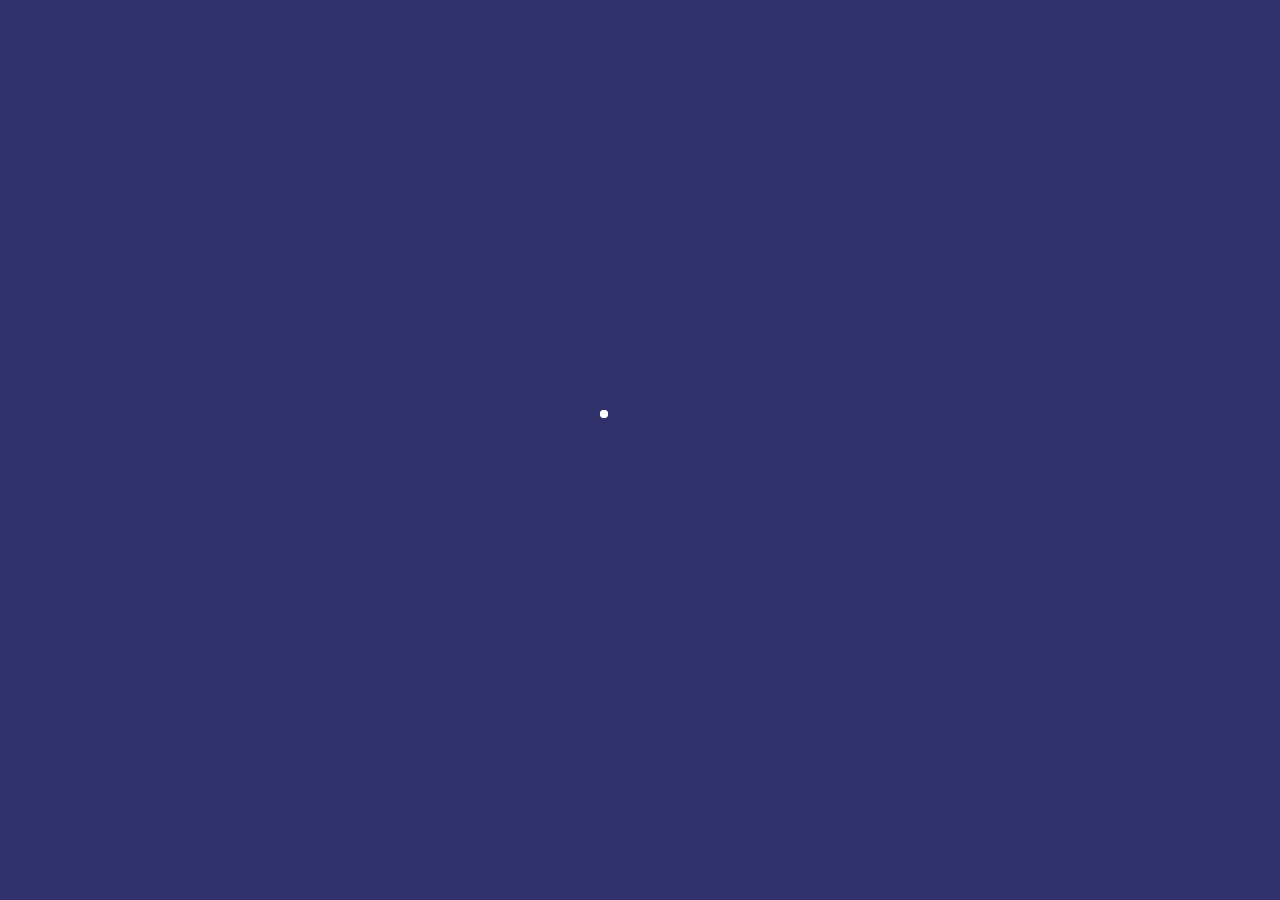
<file: single.html>
<!DOCTYPE html>
<html lang="en">
<head>
	<!-- Meta Tags -->
	<meta charset="UTF-8">
	<meta name="description" content="KM Online Works">
	<meta name="keywords" content="KM Online Works">
	<meta name="author" content="Kamran Mubarik">
	<meta name="viewport" content="width=device-width, initial-scale=1.0">
	<!-- CSS Links -->
	<link rel="stylesheet" href="https://pro.fontawesome.com/releases/v5.10.0/css/all.css" />
	<link rel="stylesheet" href="https://stackpath.bootstrapcdn.com/bootstrap/4.4.1/css/bootstrap.min.css">
	<link rel="stylesheet" href="css/style.css">

	<title>Single</title>
</head>
<body onload="preloader()">
	<div id="preloader">
		<div class="lds-ripple">
			<div></div>
			<div></div>
		</div>
	</div>
	<div class="container" id="wrapper">
		<div class="row">
			<div class="col-md-3" id="sidebar">
				<div class="logo">
					<img src="img/image2.png" alt="logo">
				</div>
				<ul class="nav flex-column">
					<li class="nav-item">						 
						<a class="nav-link" href="index.html"><i class="fal fa-home-alt"></i> Home</a>
					</li>
					<li class="nav-item">						 
						<a class="nav-link" href="portfolio.html"><i class="fal fa-tasks"></i> Portfolio</a>
					</li>
					<li class="nav-item">
						<a class="nav-link" href="about.html"><i class="fal fa-info"></i> About</a>
					</li>
					<li class="nav-item">
						<a class="nav-link" href="contact.html"><i class="fal fa-address-card"></i> Contact</a>
					</li>
					<li class="nav-item">
						<a class="nav-link" href="download.html"><i class="fal fa-download"></i> Download</a>
					</li>
				</ul>
				<i class="far fa-ellipsis-v"></i>
				<div class="copyright">
					<p>&copy; 2021 | KM Online Works</p>
				</div>
			</div>
			<div class="col-md-9">
				<div id="main-area">
					<div class="content-section single">						
						<div class="row">
							<div class="col-md-7 order-md-1">
								<div class="card" style="width: 100%;">
									<img class="card-img-top" src="img/background.jpg" alt="Card image cap">
								</div>
							</div>
							<div class="col-md-12 order-md-3">
								<div class="section-description">
									<h2 class="display-4"><i class="fal fa-file-alt"></i> Video Title</h2>
									<p>
										Lorem ipsum, dolor sit amet consectetur adipisicing, elit. Architecto illo pariatur, quas dignissimos, maiores nostrum quo ea voluptas deserunt libero rerum eveniet, impedit. Dignissimos tempora suscipit laboriosam numquam, error non pariatur necessitatibus magni accusantium tenetur fugiat et molestias architecto nobis, adipisci, reiciendis dolores repellat! Ullam, autem, dolor. Aspernatur, minus obcaecati.
									</p>
								</div>
							</div>
							<div class="col-md-5 order-md-2">
								<div class="card" style="width: 100%;">
									<div class="card-body">
								        <h5 class="card-title">Related Videos</h5>
								        <div class="related-video">
								        	<img src="img/background.jpg" alt="" width="80px">
							        		<p class="card-text text-truncate d-md-none d-lg-block">
							        			With supporting text below as a natural lead-in to additional cont.
							        		</p>
							        		<span class="vid-date d-md-none d-lg-block"><i class="fal fa-calendar-alt"></i> December 16, 2021</span>
								        </div>
								        <div class="related-video">
								        	<img src="img/background.jpg" alt="" width="80px">
							        		<p class="card-text text-truncate d-md-none d-lg-block">
							        			With supporting text below as a natural lead-in to additional cont.
							        		</p>
							        		<span class="vid-date d-md-none d-lg-block"><i class="fal fa-calendar-alt"></i> December 16, 2021</span>
								        </div>
								        <div class="related-video">
								        	<img class="d-lg-block d-md-none" src="img/background.jpg" alt="" width="80px">
							        		<p class="card-text text-truncate d-lg-block d-md-none">
							        			With supporting text below as a natural lead-in to additional cont.
							        		</p>
							        		<span class="vid-date d-lg-block d-md-none"><i class="fal fa-calendar-alt"></i> December 16, 2021</span>
								        </div>								        
								     </div>
								</div>
							</div>							
						</div>					
					</div> <!-- Content Section End -->
					<div class="footer">
						<div class="row">													
							<div class="col-lg-4 col-md-12 order-lg-2"></div>
							<div class="col-lg-8 col-md-12 order-lg-1 social-links">
								<div class="social-links">
									<a href="https://kmonlineworks.blogspot.com">
										<i class="fas fa-globe"></i> Website
									</a>
									<a href="mailto:kmonlineworks@gmail.com">
										<i class="fal fa-envelope"></i> Email
									</a>
									<a href="https://web.facebook.com/kmonlineworks">
										<i class="fab fa-facebook"></i> Facebook
									</a>
								</div>								
							</div>	
						</div>
					</div>
				</div>
			</div>
		</div>
	</div>	

	<!-- JS Script Files -->
	<script src="https://ajax.googleapis.com/ajax/libs/jquery/3.5.1/jquery.min.js"></script>
	<script src="https://cdnjs.cloudflare.com/ajax/libs/popper.js/1.12.9/umd/popper.min.js" integrity="sha384-ApNbgh9B+Y1QKtv3Rn7W3mgPxhU9K/ScQsAP7hUibX39j7fakFPskvXusvfa0b4Q" crossorigin="anonymous"></script>
	<script src="https://stackpath.bootstrapcdn.com/bootstrap/4.4.1/js/bootstrap.min.js" integrity="sha384-wfSDF2E50Y2D1uUdj0O3uMBJnjuUD4Ih7YwaYd1iqfktj0Uod8GCExl3Og8ifwB6" crossorigin="anonymous"></script>
	<script type="text/javascript" src="js/custom-function.js"></script>
</body>
</html>
</file>
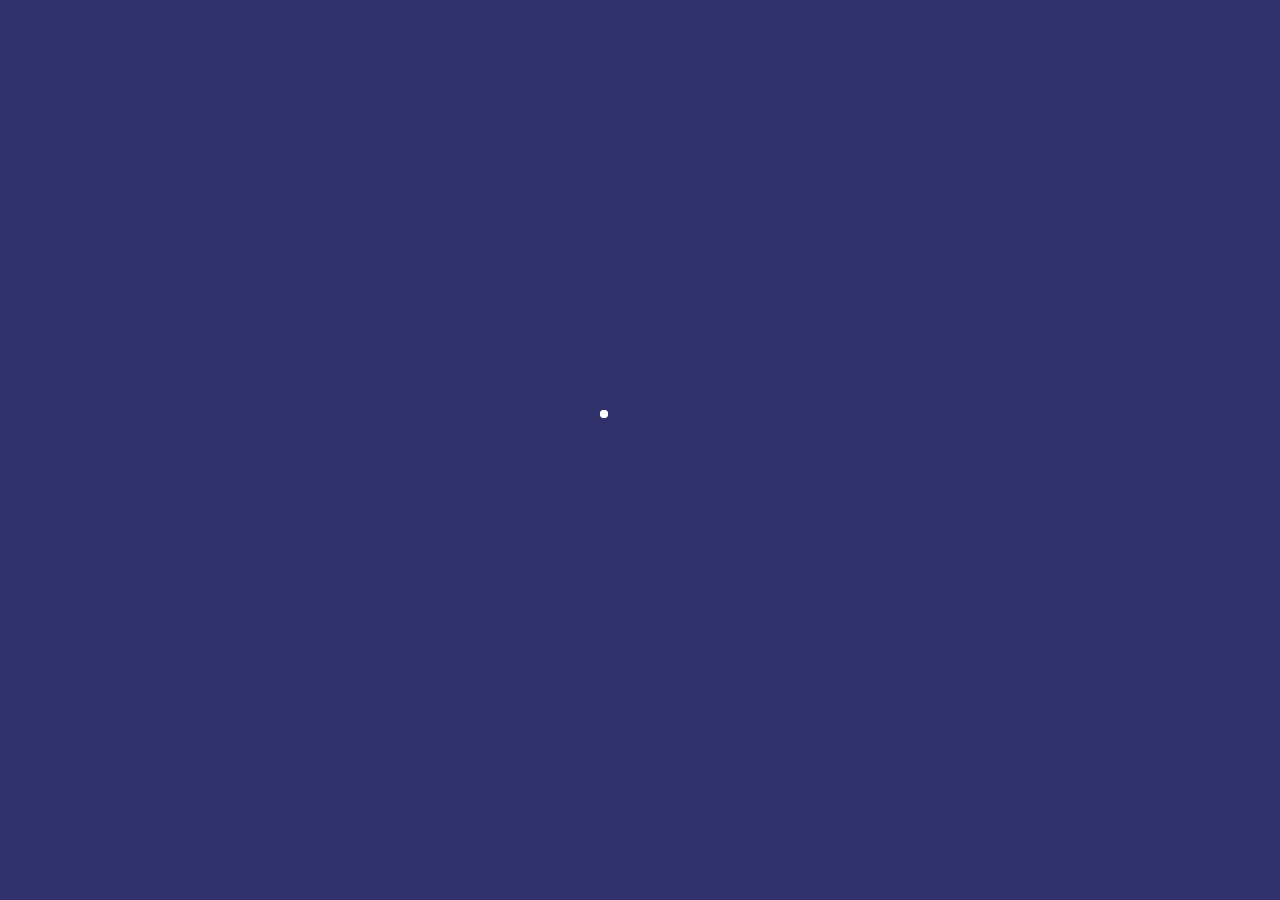
<file: videos.html>
<!DOCTYPE html>
<html lang="en">
<head>
	<!-- Meta Tags -->
	<meta charset="UTF-8">
	<meta name="description" content="KM Online Works">
	<meta name="keywords" content="KM Online Works">
	<meta name="author" content="Kamran Mubarik">
	<meta name="viewport" content="width=device-width, initial-scale=1.0">
	<!-- CSS Links -->
	<link rel="stylesheet" href="https://pro.fontawesome.com/releases/v5.10.0/css/all.css" />
	<link rel="stylesheet" href="https://stackpath.bootstrapcdn.com/bootstrap/4.4.1/css/bootstrap.min.css">
	<link rel="stylesheet" href="css/style.css">

	<title>Videos</title>
</head>
<body onload="preloader()">
	<div id="preloader">
		<div class="lds-ripple">
			<div></div>
			<div></div>
		</div>
	</div>
	<div class="container" id="wrapper">
		<div class="row">
			<div class="col-md-3" id="sidebar">
				<div class="logo">
					<img src="img/image2.png" alt="logo">
				</div>
				<ul class="nav flex-column">
					<li class="nav-item">						 
						<a class="nav-link" href="index.html"><i class="fal fa-home-alt"></i> Home</a>
					</li>
					<li class="nav-item">						 
						<a class="nav-link" href="portfolio.html"><i class="fal fa-tasks"></i> Portfolio</a>
					</li>
					<li class="nav-item">
						<a class="nav-link" href="about.html"><i class="fal fa-info"></i> About</a>
					</li>
					<li class="nav-item">
						<a class="nav-link" href="contact.html"><i class="fal fa-address-card"></i> Contact</a>
					</li>
					<li class="nav-item">
						<a class="nav-link" href="download.html"><i class="fal fa-download"></i> Download</a>
					</li>
				</ul>
				<i class="far fa-ellipsis-v"></i>
				<div class="copyright">
					<p>&copy; 2021 | KM Online Works</p>
				</div>
			</div>
			<div class="col-md-9">
				<div id="main-area">
					<div class="header-section category row">						
						<ul class="nav justify-content-center col-lg-9 col-md-12 order-lg-2">
							<li class="nav-item">						 
								<a class="nav-link active" href="category.html">Category 1</a>
							</li>
							<li class="nav-item">
								<a class="nav-link" href="category.html">Category 2</a>
							</li>
							<li class="nav-item">
								<a class="nav-link" href="category.html">Category 3</a>
							</li>
							<li class="nav-item dropdown">
						        <a class="nav-link dropdown-toggle" href="#" id="navbarDropdown" role="button" data-toggle="dropdown" aria-haspopup="true" aria-expanded="false">
						        Dropdown
						        </a>
						        <div class="dropdown-menu" aria-labelledby="navbarDropdown">
						        	<a class="dropdown-item" href="#">Action</a>
						        	<a class="dropdown-item" href="#">Another action</a>
						        	<div class="dropdown-divider"></div>
						        	<a class="dropdown-item" href="#">Something else here</a>
						        </div>
						    </li>
						</ul>
						<div class="category-heading col-lg-3 col-md-12 order-lg-1">
							<h2 class="display-4">All Videos <i class="fal fa-list small"></i></h2>
						</div>
					</div> <!--Header Section End -->
					<div class="content-section">												
						<div class="row">
							<div class="col-md-4">
								<div class="card" style="width: 100%;">
									<img class="card-img-top" src="img/background.jpg" alt="Card image cap">
									<div class="card-body">
										<p class="card-text text-truncate">Some quick example text to build on the card title.</p>
								  	</div>
								</div>
							</div>
							<div class="col-md-4">
								<div class="card" style="width: 100%;">
									<img class="card-img-top" src="img/background.jpg" alt="Card image cap">
									<div class="card-body">
										<p class="card-text text-truncate">Some quick example text to build on the card title.</p>
								  	</div>
								</div>
							</div>
							<div class="col-md-4">
								<div class="card" style="width: 100%;">
									<img class="card-img-top" src="img/background.jpg" alt="Card image cap">
									<div class="card-body">
										<p class="card-text text-truncate">Some quick example text to build on the card title.</p>
								  	</div>
								</div>
							</div>
							<div class="col-md-4">
								<div class="card" style="width: 100%;">
									<img class="card-img-top" src="img/background.jpg" alt="Card image cap">
									<div class="card-body">
										<p class="card-text text-truncate">Some quick example text to build on the card title.</p>
								  	</div>
								</div>
							</div>
							<div class="col-md-4">
								<div class="card" style="width: 100%;">
									<img class="card-img-top" src="img/background.jpg" alt="Card image cap">
									<div class="card-body">
										<p class="card-text text-truncate">Some quick example text to build on the card title.</p>
								  	</div>
								</div>
							</div>
							<div class="col-md-4">
								<div class="card" style="width: 100%;">
									<img class="card-img-top" src="img/background.jpg" alt="Card image cap">
									<div class="card-body">
										<p class="card-text text-truncate">Some quick example text to build on the card title.</p>
								  	</div>
								</div>
							</div>
						</div>
					</div> <!-- Content Section End -->
					<div class="footer">
						<div class="row">													
							<div class="col-lg-4 col-md-12 order-lg-2">
								<div class="pagination">
									<ul>
										<li><a href="">Prev</a></li>
										<li><a class="active" href="">1</a></li>
										<li><a href="">2</a></li>
										<li><a href="">Next</a></li>
									</ul>
								</div>
							</div>
							<div class="col-lg-8 col-md-12 order-lg-1 social-links">
								<div class="social-links">
									<a href="https://kmonlineworks.blogspot.com">
										<i class="fas fa-globe"></i> Website
									</a>
									<a href="mailto:kmonlineworks@gmail.com">
										<i class="fal fa-envelope"></i> Email
									</a>
									<a href="https://web.facebook.com/kmonlineworks">
										<i class="fab fa-facebook"></i> Facebook
									</a>
								</div>								
							</div>
						</div>
					</div>
				</div>
			</div>
		</div>
	</div>

	<!-- JS Script Files -->
	<script src="https://ajax.googleapis.com/ajax/libs/jquery/3.5.1/jquery.min.js"></script>
	<script src="https://cdnjs.cloudflare.com/ajax/libs/popper.js/1.12.9/umd/popper.min.js" integrity="sha384-ApNbgh9B+Y1QKtv3Rn7W3mgPxhU9K/ScQsAP7hUibX39j7fakFPskvXusvfa0b4Q" crossorigin="anonymous"></script>
	<script src="https://stackpath.bootstrapcdn.com/bootstrap/4.4.1/js/bootstrap.min.js" integrity="sha384-wfSDF2E50Y2D1uUdj0O3uMBJnjuUD4Ih7YwaYd1iqfktj0Uod8GCExl3Og8ifwB6" crossorigin="anonymous"></script>
	<script type="text/javascript" src="js/custom-function.js"></script>
</body>
</html>
</file>
<file: css/style.css>
:root{
	--main-color: rgba(34, 166, 179, 0.2);
	--secondary-color: rgba(126, 214, 223, 0.5);
	--shadow-color: rgba(48, 51, 107, 1);
	--white-lit-color: rgba(255,255,255,0.4);
	--white-color: #fff;
}
body{
	background: url(../img/background.jpg) no-repeat;
	background-size: cover;
	letter-spacing: 0.2px;
}
/* PreLoeader Style */
.lds-ripple {
  display: inline-block;
  position: relative;
  width: 80px;
  height: 80px;
}
.lds-ripple div {
  position: absolute;
  border: 4px solid #fff;
  opacity: 1;
  border-radius: 50%;
  animation: lds-ripple 1s cubic-bezier(0, 0.2, 0.8, 1) infinite;
}
.lds-ripple div:nth-child(2) {
  animation-delay: -0.5s;
}
@keyframes lds-ripple {
  0% {
    top: 36px;
    left: 36px;
    width: 0;
    height: 0;
    opacity: 1;
  }
  100% {
    top: 0px;
    left: 0px;
    width: 72px;
    height: 72px;
    opacity: 0;
  }
}
#preloader{
	width: 100vw;
	height: 100vh;
	position: fixed;
	background-color: var(--shadow-color);
	top: 50%;
	left: 50%;
	transform: translate(-50%, -50%);
	z-index: 2;
	display: flex;
	justify-content: center;
	align-items: center;
}
/* PreLoeader Style End */
.btn-primary{
	background-color: var(--secondary-color);
	border-color: var(--main-color);
}
.btn-primary:hover{
	background-color: var(--main-color);
	border-color: var(--secondary-color);
}
.social-links a:hover > .fa-facebook{
	color: #3b5998;
}
.social-links a:hover > .fa-youtube{
	color: #ff0000;
}
.social-links a:hover > .fa-pinterest{
	color: #cb2027;
}
.fa-ellipsis-v{
	position: absolute;
	top: 20px;
	right: 20px;
	visibility: hidden;
}
#wrapper{
	width: 100%;
	height: calc(100vh - 40px);
	margin: 20px auto;
	border-radius: 20px;
	background-color: var(--main-color);
	backdrop-filter: blur(5px);
	--webkit-backdrop-filter: blur(5px);
	overflow: hidden;
}
/* SIDEBAE STYLE */
#wrapper #sidebar{
	color: var(--white-color);
	height: calc(100vh - 40px);
	padding: 60px 20px;
	box-sizing: border-box;
	border-radius: 20px 0px 0px 20px;
	background-color: var(--secondary-color);
	text-align: center;
	position: relative;
}
#wrapper #sidebar:before{
	content: "";
	width: 2%;
	height: 100%;
	right: -2px;
	top: 0;
	position: absolute;
	background-color: var(--shadow-color);
	z-index: -1;
	filter: blur(8px);
}
#wrapper #sidebar .logo{
	width: 100px;
	height: 100px;
	margin: 0 auto 50px auto;
	padding: 5px;
	border: 1px solid var(--secondary-color);
	border-radius: 50%;
	background-color: var(--white-lit-color);
	box-shadow: 0 0 1px 5px var(--shadow-color);
}
#wrapper #sidebar .logo img{
	width: 100%;
	height: 100%;
	object-fit: cover;
}
#wrapper #sidebar a{
	width: 80%;
	font-size: 14px;
	color: var(--white-color);
	border: 1px solid transparent;
	padding: 5px 15px;
	display: flex;
	justify-content: space-between;
	align-items: center;
	margin: 0 auto 20px auto;
	border-radius: 15px;
	background-color: transparent;
	box-shadow: 0 0 1px transparent;
	text-transform: uppercase;
	transition: 0.5s;
	position: relative;
}
#wrapper #sidebar a:before{
	content: "";
	width: 8%;
	height: 100%;
	position: absolute;
	top: 0;
	left: 0;
	background-color: rgba(255,255,255,0);
	transform: rotate(15deg);
	transition: 0.5s;
	border-radius: 15px;
	z-index: -1;
	filter: blur(3px);
}
#wrapper #sidebar a:hover:before{
	left: 100%;
	width: 0;
	background-color: var(--white-lit-color);
	opacity: 1;
}
#wrapper #sidebar a:hover, #wrapper #sidebar .active{
	border: 1px solid var(--main-color);
	background-color: var(--white-lit-color);
	box-shadow: 0 0 1px 5px var(--shadow-color);
}
#wrapper #sidebar a i{
	margin-right: 10px;
}
.copyright{
	width: calc(100% - 40px);
	position: absolute; 
	bottom: 0;
}
.copyright p{
	font-size: 14px;
}
/* MAIN AREA STYLE */
#wrapper #main-area{
	height: calc(100% - 40px);
	padding: 10px 20px;
	margin: 20px 5px;
	box-sizing: border-box;
	border-right: 2px solid var(--main-color);
	border-top: 2px solid var(--main-color);
	border-bottom: 2px solid var(--main-color);
	border-radius: 20px;
}
#wrapper #main-area .header-section{
	margin-bottom: 20px;
}
#wrapper #main-area .header-section.single{
	margin-bottom: 20px;
}
#wrapper #main-area .header-section a,
#wrapper #main-area .header-section .dropdown-menu a{
	font-size: 14px;
	color: var(--white-color);
	border-bottom: 1px solid transparent; 
	padding: 5px 15px;
	margin-top: 15px;
	margin-bottom: 15px;
	border-radius: 15px;
	text-transform: uppercase;
	transition: 0.5s;
}
#wrapper #main-area .header-section a:hover,
#wrapper #main-area .header-section .dropdown-menu a.dropdown-item:hover{
	border-bottom: 1px solid var(--main-color); 
	background-color: transparent;
}
#wrapper #main-area .header-section .dropdown-menu{
	background-color: var(--secondary-color);
	backdrop-filter: blur(2px);
}
#wrapper #main-area .header-section .search-box{
	padding: 0;
	box-shadow: 0 0 15px 5px var(--shadow-color); 
}
#wrapper #main-area input,
#wrapper #main-area textarea{
	color: var(--white-color);
	background: transparent;
	border: 1px solid var(--main-color);
}
#wrapper #main-area input::placeholder{
	color: var(--secondary-color);
}
#wrapper #main-area .header-section #searchPrepend{
	color: var(--white-color);
	background-color: var(--secondary-color);
	border-radius: 0 .25rem .25rem 0;
	border: 0;
	padding: 10px;
}
#wrapper #main-area .content-section .section-heading{
	display: flex;
	justify-content: space-between;
	align-items: center;
	margin-bottom: 40px;
}
#wrapper #main-area .content-section .section-heading.single{
	margin-bottom: 20px;	
}
#wrapper #main-area .content-section .section-heading a{
	color: var(--white-color);
	font-size: 14px;
}
#wrapper #main-area .content-section.single,
#wrapper #main-area .content-section.contact{
	margin-top: 20px;
}
#wrapper #main-area .content-section.single .related-video{
	display: flex;
	justify-content: space-between;
	align-items: center;
	position: relative;
	margin: 15px auto;
}
#wrapper #main-area .content-section.single .related-video .vid-date{
	color: var(--white-lit-color);
	font-size: 12px;
	position: absolute;
	left: 90px;
	top: 30px;
}
#wrapper #main-area .content-section.single .card-title,
#wrapper #main-area .content-section.about .card-title,
#wrapper #main-area .content-section.contact .card-title{
	color: var(--white-color);
}
#wrapper #main-area .content-section.single .card-text{
	margin-left: 10px;
}
#wrapper #main-area .content-section .card-body{
	padding: 8px 15px;
}
#wrapper #main-area .content-section.single .section-description,
#wrapper #main-area .content-section.contact .section-description{
	margin-top: 20px;
}
#wrapper #main-area .content-section .card{
	background-color: transparent;
	box-shadow: 0 0 10px 3px var(--shadow-color);
	cursor: pointer;
	transition: 0.5s;
	margin-bottom: 10px;
}
#wrapper #main-area .content-section .card:hover{
	box-shadow: 0 0 15px 5px var(--shadow-color);
}
#wrapper #main-area .content-section .card:before{
	content: "";
	width: 10%;
	height: 100%;
	position: absolute;
	top: 0;
	left: 10px;
	background-color: rgba(255,255,255,0);
	transition: 0.5s;
	border-radius: 10px;
	filter: blur(5px);
	transform: rotate(15deg);
}
#wrapper #main-area .content-section .card:hover:before{
	left: 90%;
	width: 0;
	background-color: var(--white-lit-color);
	opacity: 1;
}
#wrapper #main-area .content-section h2{
	font-size: 24px;
	color: var(--white-color);
}
#wrapper #main-area .content-section p{
	font-size: 14px;
	color: var(--white-color);
}
#wrapper #main-area .content-section .jumbotron{
	background-color: transparent;
	box-shadow: 0 0 5px 2px var(--shadow-color);
	color: var(--white-lit-color);
}
#wrapper #main-area .footer{
	width: calc(100% - 70px);
	position: absolute;
	bottom: 30px;
}
#wrapper #main-area .footer .social-links{
	width: 100%;
	margin: 0 auto;
}
#wrapper #main-area .footer .social-links a{
	font-size: 14px;
	color: var(--white-color);
	margin-right: 20px;
	text-decoration: none;
}
#wrapper #main-area .footer .pagination{
	float: right;
	margin-right: 10px;
}
#wrapper #main-area .footer .pagination ul{
	display: flex;
	justify-content: space-between;
	align-items: center;
	margin: unset;
}
#wrapper #main-area .footer .pagination ul li{
	margin-right: 5px;
	list-style: none;
}
#wrapper #main-area .footer .pagination ul li a{
	font-size: 14px;
	color: var(--white-color);
	border-radius: 3px;
	border: 1px solid var(--secondary-color);
	padding: 2px 8px;
	text-decoration: none;
	transition: 0.5s;
}
#wrapper #main-area .footer .pagination ul li a:hover,
#wrapper #main-area .footer .pagination .active{
	border: 1px solid transparent;
	background-color: var(--main-color);
}
#wrapper #main-area .header-section.category{
	display: flex;
	justify-content: space-between;
	align-items: center;
	margin-bottom: unset;
}
#wrapper #main-area .header-section.category .category-heading h2{
	font-size: 24px;
	color: var(--white-color);
}
#wrapper #main-area .content-section.contact img{
	width: 80px;
	height: 80px;
	object-fit: cover;
	border-radius: 50%;
	border: 1px solid var(--white-lit-color);
	margin-bottom: 20px;
	padding: 5px;
}
#wrapper #main-area .content-section.contact .card{
	padding: 10px 20px;
}
#wrapper #main-area .content-section.contact .card form{
	margin-bottom: 20px;
	margin-top: 15px;
	color: var(--white-lit-color);
}
#wrapper #main-area .content-section .carousel .carousel-indicators{
	bottom: -50px;
}
#wrapper #main-area .content-section .carousel h5{
	font-size: 14px;
	color: var(--white-color);
}
@media only screen and (min-width: 320px) and (max-width: 520px){
	#wrapper{
		width: 100%;
		height: auto;
		margin:auto;
		overflow: auto;
		border-radius: unset;
	}
	#wrapper #sidebar{
		width: 100%;
		height: 140px;
		padding: 20px;
		overflow: hidden;
		transition: 0.5s;
		border-radius: 0px 0px 20px 20px;
	}
	.menu-height{
		height: auto !important;
		transition: height 0.5s;
	}
	#wrapper #sidebar .logo{
		margin-bottom: 30px;
	}
	.nav{
		display: flex;
		justify-content: space-between;
		align-items: center;
	}
	#wrapper #sidebar a {
		width: unset !important;
		margin-bottom: 10px;
	}
	#wrapper #sidebar a:hover, 
	#wrapper #sidebar .active{
		border: unset !important;
	}
	.copyright{
		position: unset;
		width: unset;
	}
	.copyright p{
		margin-top: 15px;
	}
	.fa-ellipsis-v{
		visibility: visible;
	}
	#wrapper #main-area{
		border: 1px solid var(--main-color);
	}
	#wrapper #main-area .header-section{
		margin-bottom: 20px;
	}
	#wrapper #main-area .header-section a, 
	#wrapper #main-area .header-section .dropdown-menu a{
		font-size: 12px;
		margin: 5px;
	}
	#wrapper #main-area .footer {
	    position: unset;
	    margin-top: 10px;
	    width: unset;
	    text-align: center;
	}
	#wrapper #main-area .footer .social-links{
	    display: flex;
	    flex-direction: column;
	    justify-content: center;
	}
	#wrapper #main-area .footer .social-links a{
		font-size: 12px;
		margin-bottom: 8px;
		margin-right: unset;
	}
	#wrapper #main-area .footer .pagination{
		float: unset;
		margin-right: unset;
		margin-top: 10px;
		margin-bottom: 20px;
	}
	#wrapper #main-area .footer .pagination ul{
		padding: unset;
		margin: 0 auto;
	}
	#wrapper #main-area .footer .pagination ul li a {
		font-size: 12px;
	}
	#wrapper #main-area .header-section.category .category-heading h2{
		font-size: 18px;
		text-align: center;
		margin-top: 20px;
		margin-bottom: 20px;
	}
	.carousel{
		margin-bottom: 50px;
	}
	#wrapper #main-area .content-section.single .section-description{
		text-align: justify;
	}
	#wrapper #main-area .content-section.contact .card-body{
		padding: 0.75rem;
	}
	#wrapper #main-area .content-section.contact .card-body p{
		font-size: 12px;
	}
}
@media only screen and (min-width: 768px) and (max-width: 920px){
	#wrapper #sidebar a {
		font-size: 12px;
	}
	#wrapper #main-area{
		padding: 10px;
	}
	#wrapper #main-area .header-section{
		margin-bottom: 30px;
	}
	#wrapper #main-area .header-section a, 
	#wrapper #main-area .header-section .dropdown-menu a{
		font-size: 12px;
	}
	#wrapper #main-area .footer {
	    margin-top: 10px;
	    text-align: center;
	}
	#wrapper #main-area .footer .social-links a{
		font-size: 12px;
	}
	#wrapper #main-area .header-section.category .category-heading h2{
		font-size: 18px;
		margin-bottom: 20px;
	}
	#wrapper #main-area .content-section .section-heading{
		margin-bottom: 20px;
	}
	#wrapper #main-area .content-section .card-body{
		padding: 0.75rem;
	}
	#wrapper #main-area .content-section .card-body p{
		font-size: 12px;
	}
	#wrapper #main-area .footer .pagination{
		float: unset;
		margin-right: unset;
		margin-top: 15px;
		margin-bottom: 15px;
	}
	#wrapper #main-area .footer .pagination ul{
		padding: unset;
		margin: 0 auto;
	}
	#wrapper #main-area .footer .pagination ul li a {
		font-size: 12px;
	}
	#wrapper #main-area .content-section.contact .card{
		padding: 8px;
	}
	#wrapper #main-area .content-section.contact .card-title{
		font-size: 16px;
	}
	#wrapper #main-area .content-section.contact .section-description{
		display: none;
	}
	#wrapper #main-area .content-section.single .related-video{
		display: block;
		text-align: center;
		margin: 5px auto;
	}
	#wrapper #main-area .content-section.single .section-description p{
		margin-bottom: 10px;
	}
}
@media only screen and (max-width: 1024px){
	#wrapper #sidebar a {
		width: unset;
		font-size: 12px;
	}
	#wrapper #main-area{
		padding: 10px;
	}
	#wrapper #main-area .header-section{
		margin-bottom: 30px;
	}
	#wrapper #main-area .header-section a, 
	#wrapper #main-area .header-section .dropdown-menu a{
		font-size: 12px;
	}
	#wrapper #main-area .footer {
	    margin-top: 10px;
	    text-align: center;
	}
	#wrapper #main-area .footer .social-links a{
		font-size: 12px;
	}
	#wrapper #main-area .header-section.category .category-heading h2{
		font-size: 18px;
	}
	#wrapper #main-area .content-section .section-heading{
		margin-bottom: 20px;
	}
	#wrapper #main-area .content-section .card-body{
		padding: 0.75rem;
	}
	#wrapper #main-area .content-section .card-body p{
		font-size: 12px;
	}
	#wrapper #main-area .footer .social-links a{
		font-size: 10px;
	}
	
	#wrapper #main-area .footer .pagination ul li a {
		font-size: 12px;
	}
	#wrapper #main-area .content-section.contact .card{
		padding: 15px;
	}
	#wrapper #main-area .content-section.contact .card-title{
		font-size: 16px;
	}
	#wrapper #main-area .content-section.contact .section-description{
		display: none;
		margin-top: 10px;
	}
	#wrapper #main-area .content-section.single .section-description{
		margin-top: 5px;
	}
}
</file>
